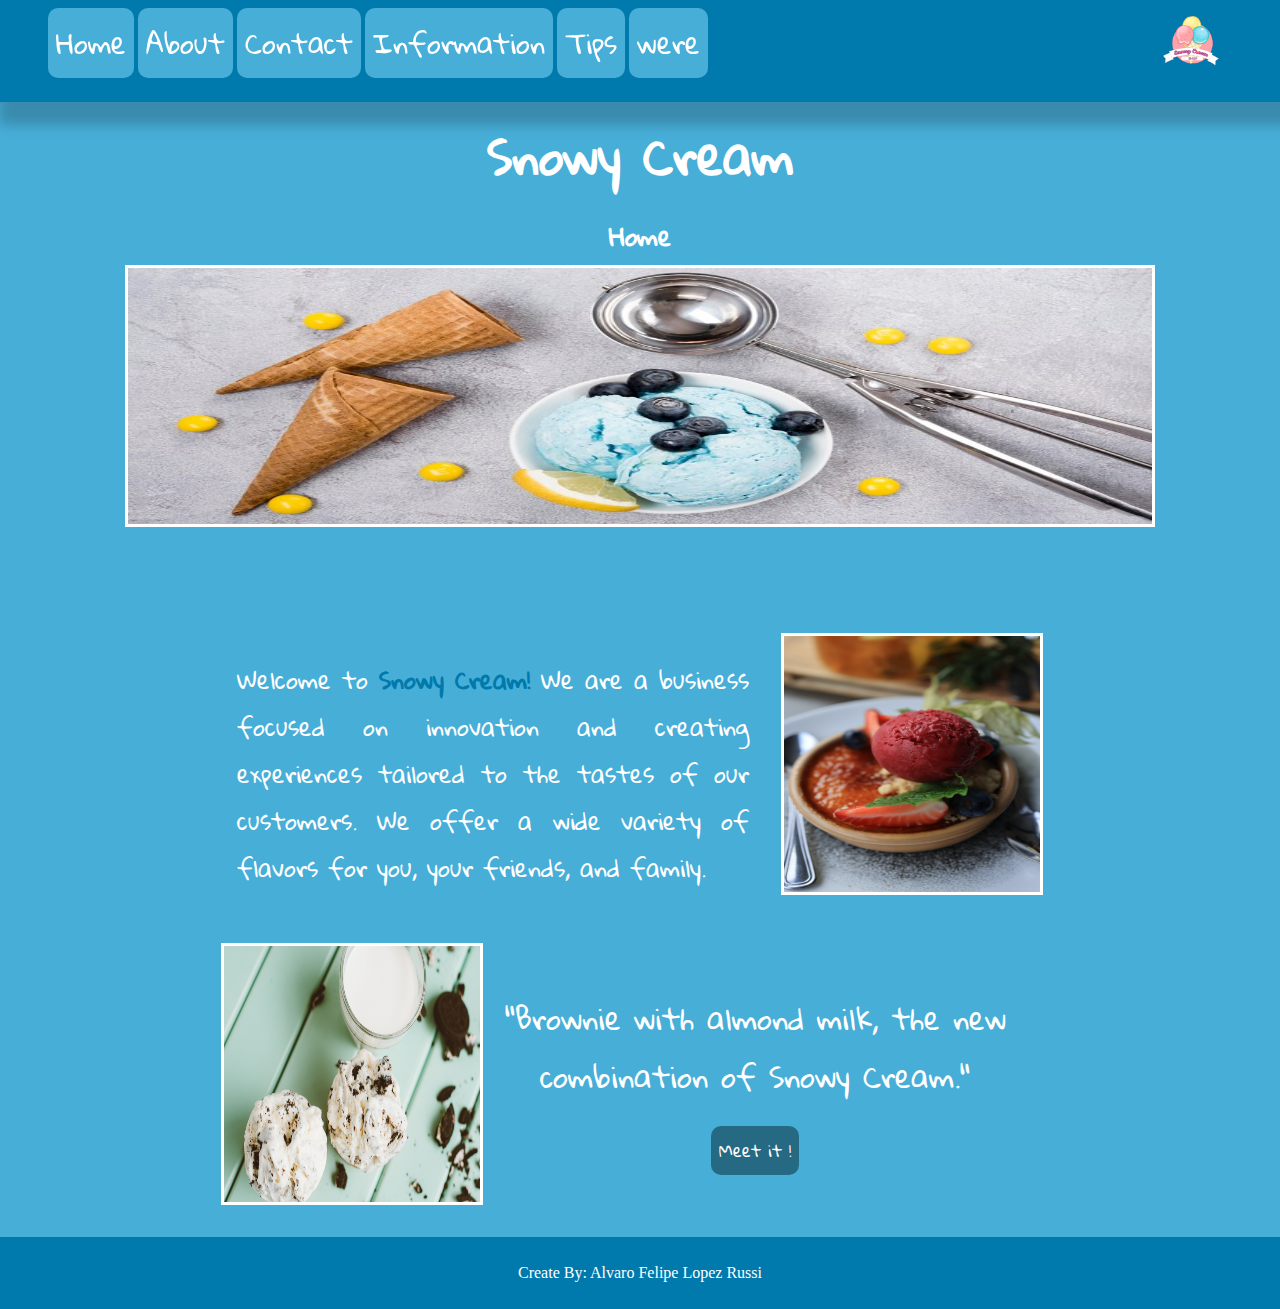
<file: proyecto/index.html>
<!DOCTYPE html>
<html lang="en">

<head>
    <meta charset="UTF-8">
    <meta name="viewport" content="width=device-width, initial-scale=1.0">
    <title>Home-Snowy Cream</title>
    <link rel="shortcut icon" href="images/favicon.png" type="image/png">
    <link rel="stylesheet" href="style.css">
    <link href="https://fonts.googleapis.com/css2?family=Beth+Ellen&family=Gloria+Hallelujah&family=Oi&display=swap"
        rel="stylesheet">
</head>

<body>
    <header>
        <nav>
            <a href="index.html">Home</a>
            <a href="aboutUs.html">About</a>
            <a href="contact.html">Contact</a>
            <a href="information.html">Information</a>
            <a href="benefitsTips.html">Tips</a>
            <a href="raffle.html">were</a>
            
            
        </nav>

        <img src="images/logo.png" alt="company logo">

    </header>
    <main>
        <div class="homeprincipal">
            <h1>Snowy Cream</h1>
            <h2>Home</h2>
            <img src="images/image3.jpg" alt="icecream image description">
        </div>
        <div class="homesecondary" id="homesecondary1">

            <div class="textsection" id="home_text1">
                <p>Welcome to<span> Snowy Cream!</span> We are a business focused on innovation and creating experiences tailored to
                    the tastes of our customers. We offer a wide variety of flavors for you, your friends, and family.
                </p>
            </div>


            <img src="images/redcream.jpg" alt="image banner">
        </div>
        
        <div class="homesecondary" id="homesecondary2">

            <img src="images/two-icecream.jpg" alt="icecream banner">

            <div class="textsection" id="home_text2">
                <p >"Brownie with almond milk, the new combination of Snowy Cream."</p>
                <a href="contact.html">Meet it !</a>
            </div>

        </div>


    </main>

    <footer>
        Create By: Alvaro Felipe Lopez Russi
    </footer>

</body>

</html>
</file>
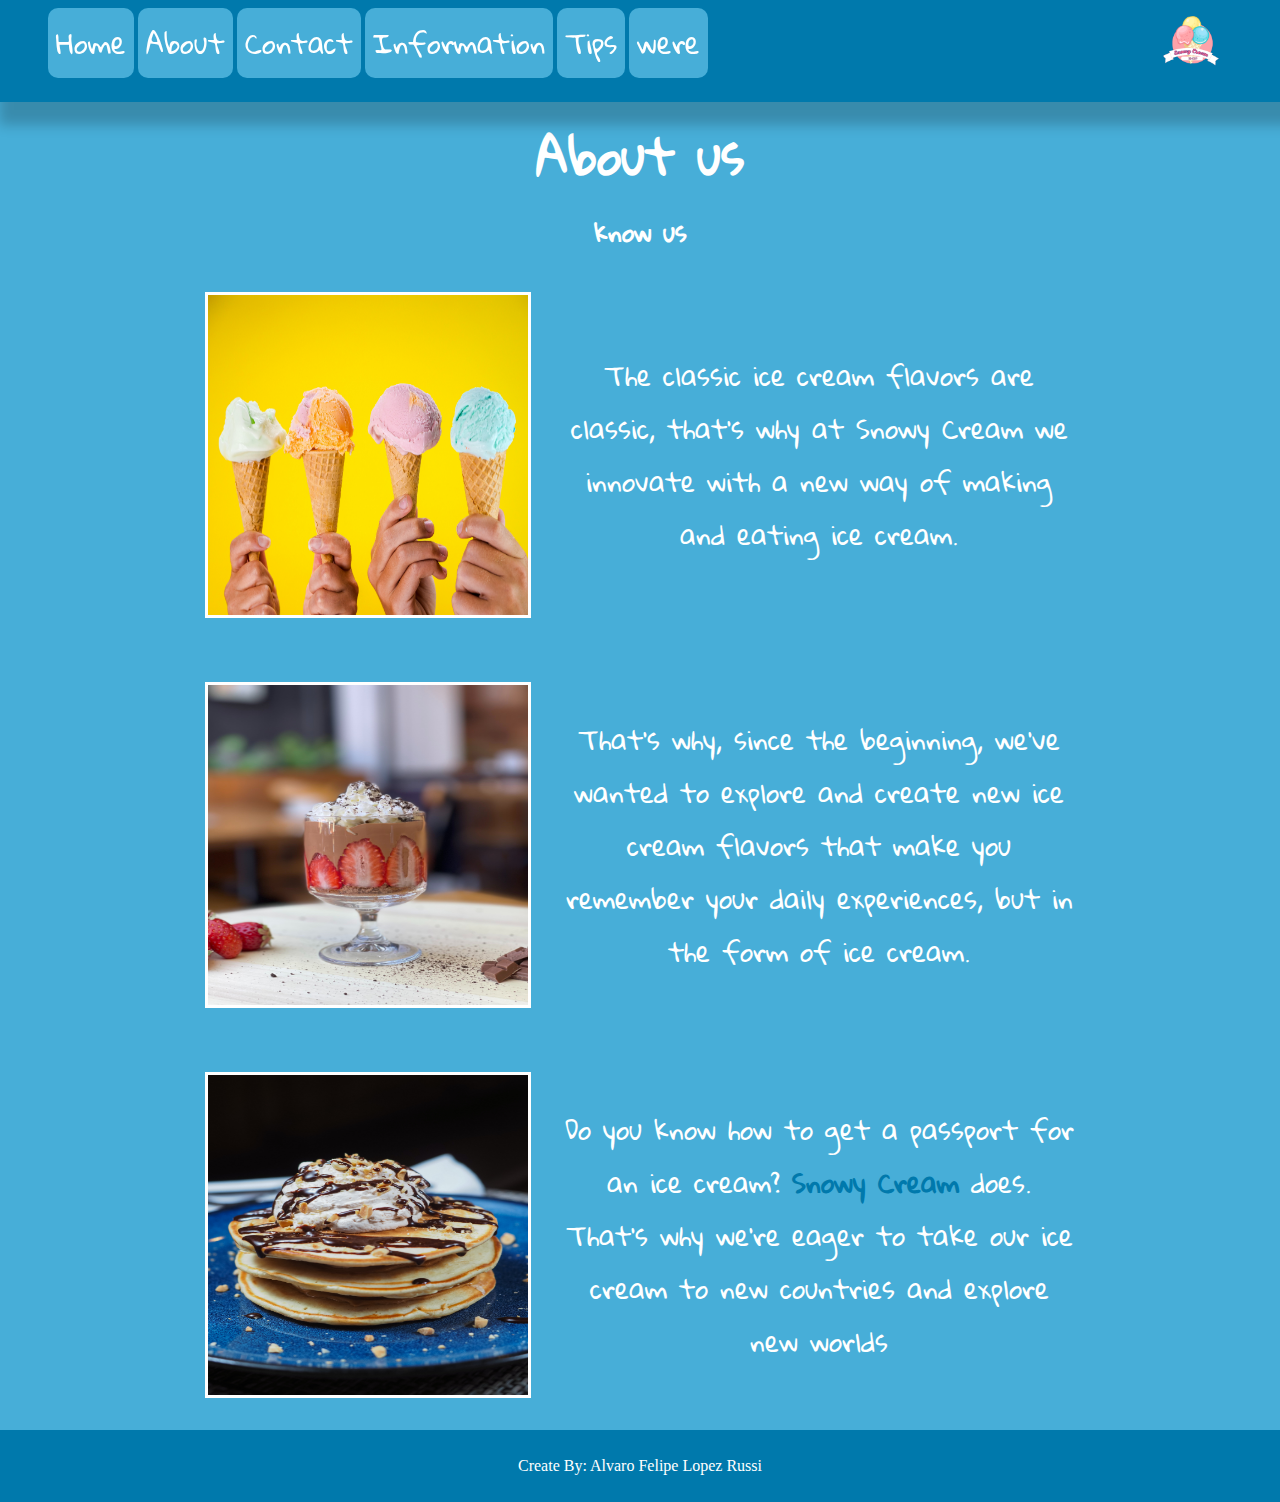
<file: proyecto/aboutUs.html>
<!DOCTYPE html>
<html lang="en">

<head>
    <meta charset="UTF-8">
    <meta name="viewport" content="width=device-width, initial-scale=1.0">
    <title>About</title>
    <link rel="shortcut icon" href="images/favicon.png" type="image/png">
    <link rel="stylesheet" href="style.css">
    <link rel="preconnect" href="https://fonts.googleapis.com">
    <link rel="preconnect" href="https://fonts.gstatic.com" crossorigin>
    <link href="https://fonts.googleapis.com/css2?family=Beth+Ellen&family=Gloria+Hallelujah&family=Oi&display=swap"
        rel="stylesheet">
</head>

<body>
    <header>
        <nav>
            <a href="index.html">Home</a>
            <a href="aboutUs.html">About</a>
            <a href="contact.html">Contact</a>
            <a href="information.html">Information</a>
            <a href="benefitsTips.html">Tips</a>
            <a href="raffle.html">were</a>
        </nav>

        <img src="images/logo.png" alt="company logo">

    </header>
    <main class="main_about">

        <h1>About us</h1>
        <h2>know us</h2>

        <section>
            <div class="space">
                <img src="images/icecream.jpg" alt="icecream image">
                <p>The classic ice cream flavors are classic, that's why at Snowy Cream we innovate with a new way of
                    making and eating ice cream.</p>
            </div>
            <div class="space" >
                <img src="images/strawberry.jpg" alt="strawberry image">
                <p>That's why, since the beginning, we've wanted to explore and create new ice cream flavors that make
                    you remember your daily experiences, but in the form of ice cream.</p>
            </div>
            <div class="space" >
                <img src="images/pancakes-ice.jpg" alt="pancakes image">
                <p>Do you know how to get a passport for an ice cream? <span> Snowy Cream</span> does. That's why we're eager to take
                    our ice cream to new countries and explore new worlds</p>
            </div>
        </section>

    </main>

    <footer>
        Create By: Alvaro Felipe Lopez Russi
    </footer>

</body>

</html>
</file>
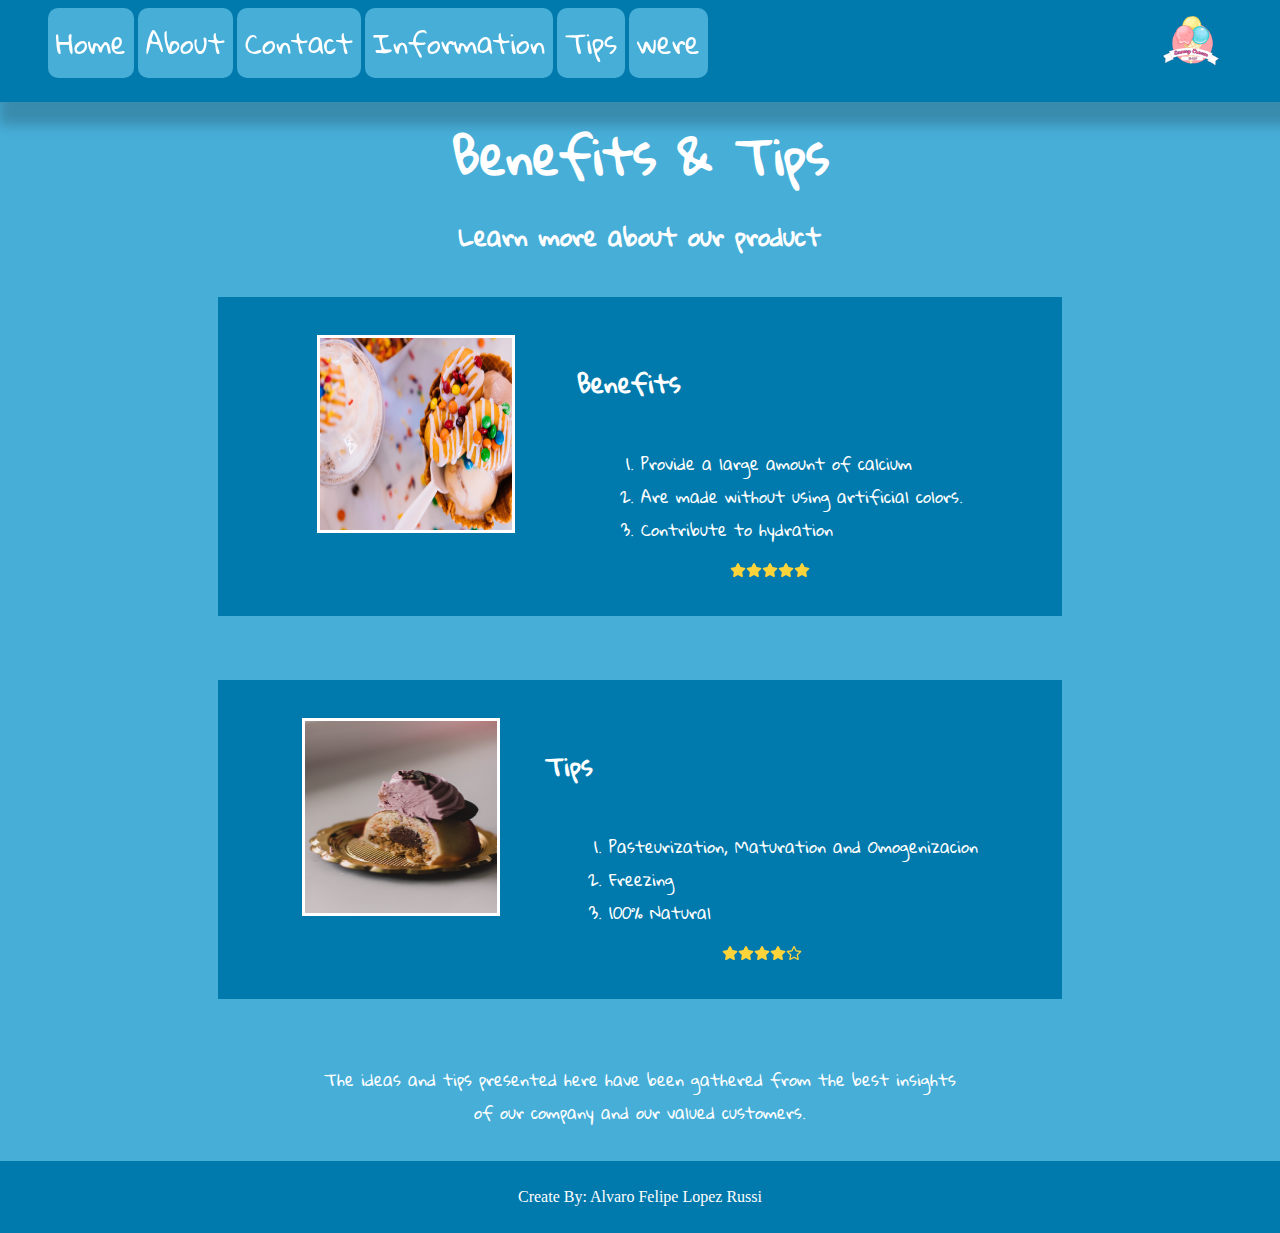
<file: proyecto/benefitsTips.html>
<!DOCTYPE html>
<html lang="en">

<head>
    <meta charset="UTF-8">
    <meta name="viewport" content="width=device-width, initial-scale=1.0">
    <title>Benefits and Tips</title>
    <link rel="stylesheet" href="style.css">
    <link href="https://fonts.googleapis.com/css2?family=Beth+Ellen&family=Gloria+Hallelujah&family=Oi&display=swap"
        rel="stylesheet">
        <link rel="shortcut icon" href="images/favicon.png" type="image/png">
</head>

<body>
    <header>
        <nav>
            <a href="index.html">Home</a>
            <a href="aboutUs.html">About</a>
            <a href="contact.html">Contact</a>
            <a href="information.html">Information</a>
            <a href="benefitsTips.html">Tips</a>
            <a href="raffle.html">were</a>
        </nav>

        <img src="images/logo.png" alt="company logo">

    </header>
    <main class="mainBenefits">

        <h1>Benefits & Tips</h1>
        <h2>Learn more about our product</h2>

        <div class="calification">
            <img src="images/cream-ice-s2.jpg" alt="image">
            <div class="textsectionBenefits">

                <h3>Benefits</h3>
                <ol>
                    <li>Provide a large amount of calcium</li>
                    <li>Are made without using artificial colors.</li>
                    <li>Contribute to hydration</li>
                </ol>
                <div class="stars">
                    <img src="images/star-solid.svg" alt="star yellow">
                    <img src="images/star-solid.svg" alt="star yellow">
                    <img src="images/star-solid.svg" alt="star yellow">
                    <img src="images/star-solid.svg" alt="star yellow">
                    <img src="images/star-solid.svg" alt="star yellow">
                </div>


            </div>

        </div>
        <div class="calification">
            <img src="images/candy-icecream-s2.jpg" alt="image">

            <div class="textsectionBenefits">

                <h3>Tips</h3>
                <ol>
                    <li>Pasteurization, Maturation and Omogenizacion</li>
                    <li>Freezing</li>
                    <li>100% Natural</li>
                </ol>
                <div class="stars">
                    <img src="images/star-solid.svg" alt="star yellow">
                    <img src="images/star-solid.svg" alt="star yellow">
                    <img src="images/star-solid.svg" alt="star yellow">
                    <img src="images/star-solid.svg" alt="star yellow">
                    <img src="images/star-regular_1.svg" alt="star yellow">
                </div>


            </div>


        </div>

        <p>The ideas and tips presented here have been gathered from the best insights of our company and our valued
            customers.</p>

    </main>
    <footer>
        Create By: Alvaro Felipe Lopez Russi
    </footer>

</body>

</html>
</file>
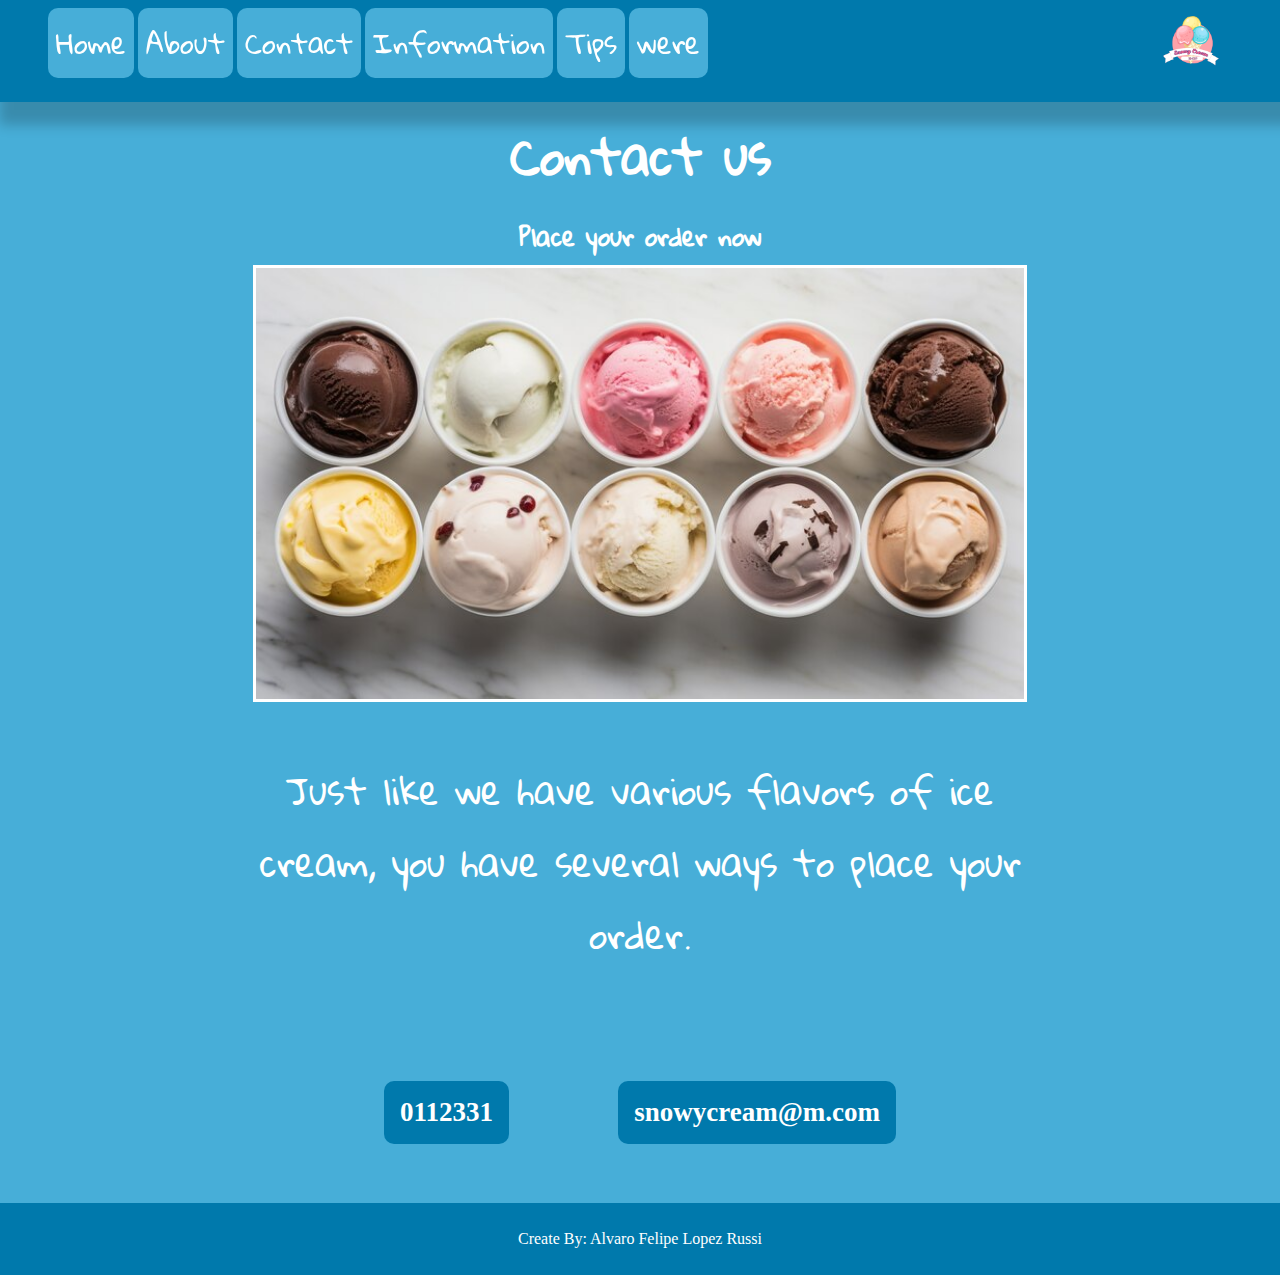
<file: proyecto/contact.html>
<!DOCTYPE html>
<html lang="en">

<head>
    <meta charset="UTF-8">
    <meta name="viewport" content="width=device-width, initial-scale=1.0">
    <title>Contact</title>
    <link rel="shortcut icon" href="images/favicon.png" type="image/png">
    <link rel="stylesheet" href="style.css">
    <link rel="preconnect" href="https://fonts.googleapis.com">
    <link rel="preconnect" href="https://fonts.gstatic.com" crossorigin>
    <link href="https://fonts.googleapis.com/css2?family=Beth+Ellen&family=Gloria+Hallelujah&family=Oi&display=swap"
        rel="stylesheet">
</head>

<body>
    <header>
        <nav>
            <a href="index.html">Home</a>
            <a href="aboutUs.html">About</a>
            <a href="contact.html">Contact</a>
            <a href="information.html">Information</a>
            <a href="benefitsTips.html">Tips</a>
            <a href="raffle.html">were</a>
        </nav>

        <img src="images/logo.png" alt="company logo">

    </header>
    <main class="maincontact">
        <section class="sectionContact">
            <h1>Contact us</h1>
            <h2>Place your order now</h2>
            <img src="images/banner.jpg" alt="image title">
            <p>Just like we have various flavors of ice cream, you have several ways to place your order.</p>
        </section>
        <div class="contact">
            <a href="https://wa.me/010112331"><h3>0112331</h3></a>
            <a href="mailto:"><h3>snowycream@m.com</h3></a>
        </div>
    </main>

    <footer>
        Create By: Alvaro Felipe Lopez Russi
    </footer>

</body>

</html>
</file>
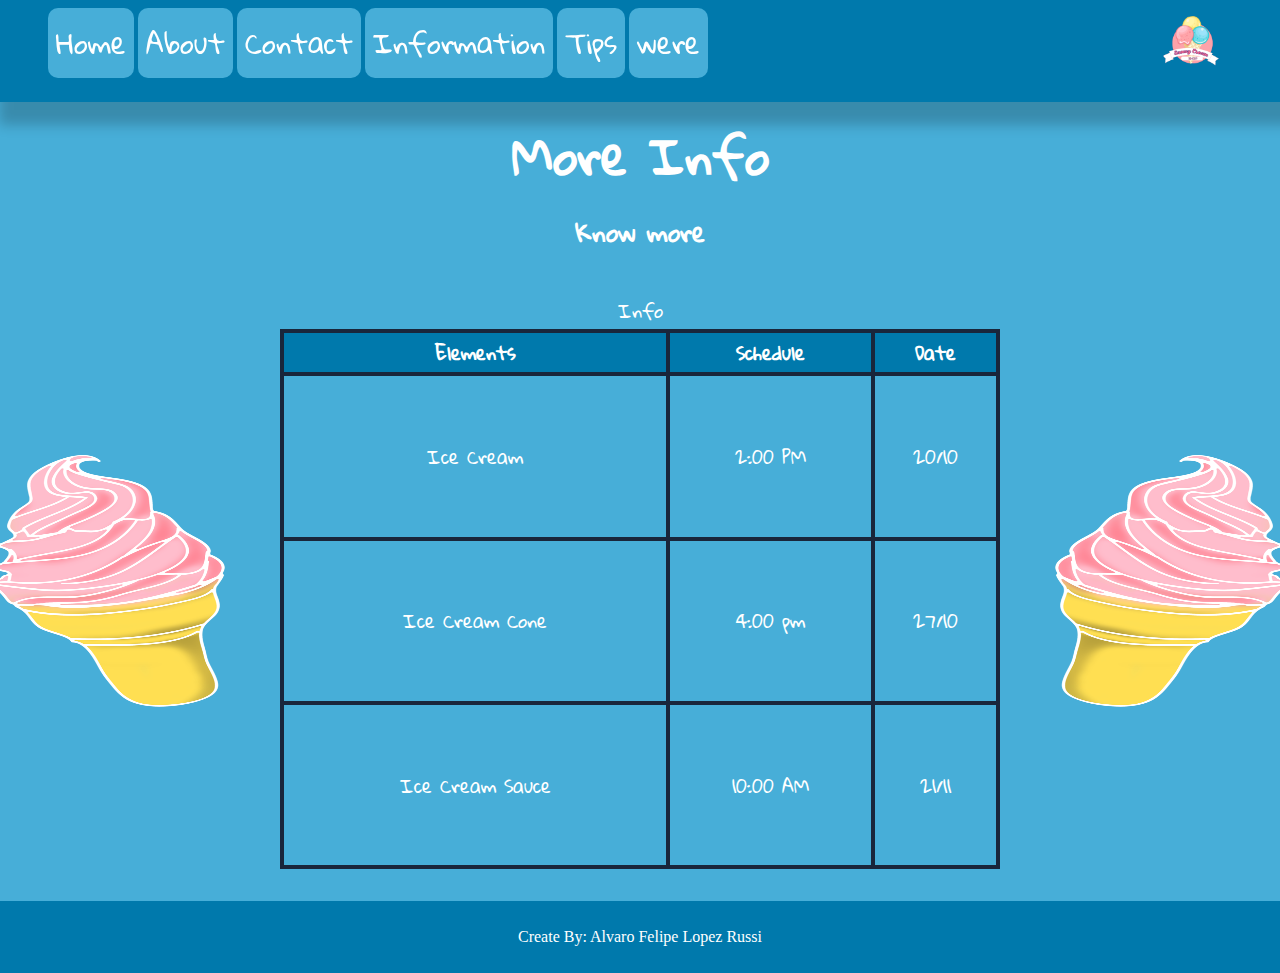
<file: proyecto/information.html>
<!DOCTYPE html>
<html lang="en">
<head>
    <meta charset="UTF-8">
    <meta name="viewport" content="width=device-width, initial-scale=1.0">
    <title>More Informatio</title>
    <link rel="stylesheet" href="style.css">
    <link href="https://fonts.googleapis.com/css2?family=Beth+Ellen&family=Gloria+Hallelujah&family=Oi&display=swap"
    rel="stylesheet">
    <link rel="shortcut icon" href="images/favicon.png" type="image/png">
</head>
<body>
    <header>
        <nav>
            <a href="index.html">Home</a>
            <a href="aboutUs.html">About</a>
            <a href="contact.html">Contact</a>
            <a href="information.html">Information</a>
            <a href="benefitsTips.html">Tips</a>
            <a href="raffle.html">were</a>
        </nav>

        <img src="images/logo.png" alt="company logo">

    </header>
    <main class="mainmoreinfo">
        <div>
        <h1>More Info</h1>
        <h2>Know more</h2>

        <div class="containertable">
        <img id="imgbaner" src="images/icecream.png" alt="icecream images">
        <table>
            <caption>Info</caption>
            <thead>
                <tr>
                    <th>
                        Elements
                    </th>
                    <th>
                        Schedule
                    </th>
                    <th>
                        Date
                    </th>
                </tr>

            </thead>
            <tbody>
                <tr>
                    <td>Ice Cream</td>
                    <td>2:00 PM</td>
                    <td>20/10</td>
                </tr>
                <tr>
                    <td>Ice Cream Cone</td>
                    <td>4:00 pm</td>
                    <td>27/10</td>
                </tr>
                <tr>
                    <td>Ice Cream Sauce</td>
                    <td>10:00 AM</td>
                    <td>21/11</td>   
                </tr>

            </tbody>

        </table>
        <img id="imgbaner1" src="images/icecream.png" alt="icecream images">
        
    </div>
    </div>


    </main>
    <footer>
        Create By: Alvaro Felipe Lopez Russi
    </footer>
    
</body>
</html>
</file>
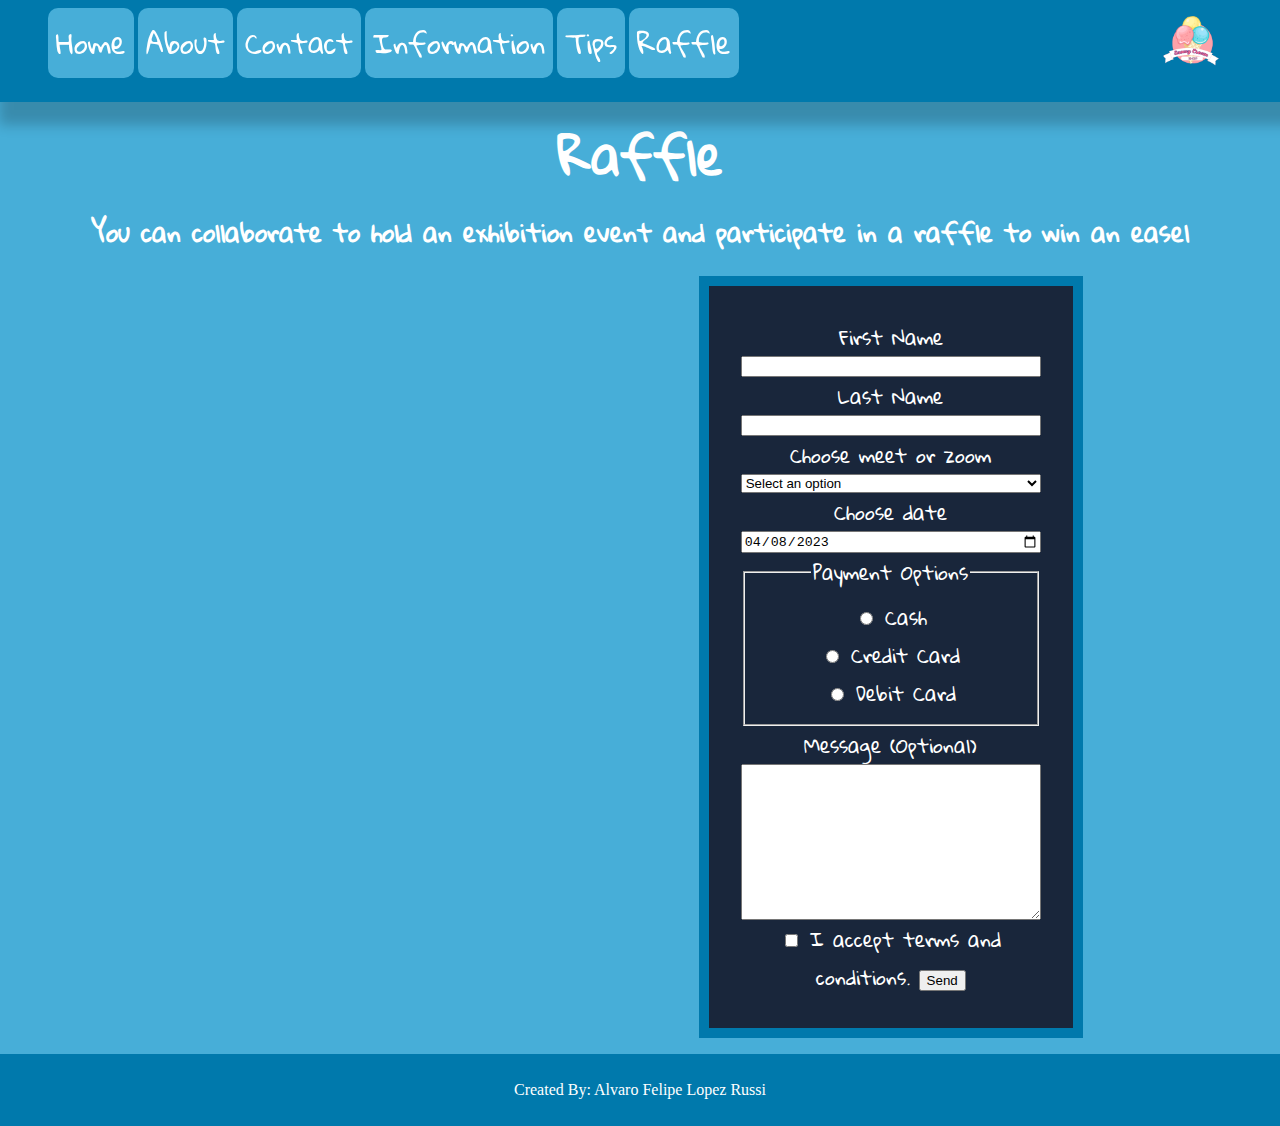
<file: proyecto/raffle.html>
<!DOCTYPE html>
<html lang="en">
<head>
    <meta charset="UTF-8">
    <meta name="viewport" content="width=device-width, initial-scale=1.0">
    <title>Raffle</title>
    <link rel="stylesheet" href="style.css">
    <link href="https://fonts.googleapis.com/css2?family=Beth+Ellen&family=Gloria+Hallelujah&family=Oi&display=swap" rel="stylesheet">
    <link rel="shortcut icon" href="images/favicon.png" type="image/png">
</head>
<body>
    <header>
        <nav>
            <a href="index.html">Home</a>
            <a href="aboutUs.html">About</a>
            <a href="contact.html">Contact</a>
            <a href="information.html">Information</a>
            <a href="benefitsTips.html">Tips</a>
            <a href="raffle.html">Raffle</a>
        </nav>
        <img src="images/logo.png" alt="company logo">
    </header>

    <main>
        <div class="titleRaffle">
            <h1>Raffle</h1>
            <h2>You can collaborate to hold an exhibition event and participate in a raffle to win an easel</h2>
        </div>
        
        <div class="mainRaffle">
            <iframe src="https://www.google.com/maps/embed?pb=!1m18!1m12!1m3!1d3456.0742463292586!2d31.12992057484665!3d29.977296174957484!2m3!1f0!2f0!3f0!3m2!1i1024!2i768!4f13.1!3m3!1m2!1s0x14584f7de239bbcd%3A0xca7474355a6e368b!2sPir%C3%A1mides%20de%20Giza!5e0!3m2!1ses!2sco!4v1712606046656!5m2!1ses!2sco" style="border:0;" allowfullscreen="" loading="lazy" referrerpolicy="no-referrer-when-downgrade" class="mapRaffle"></iframe>

            <div class="formulario">
                <form action="raffle.html" method="get">
                    <label for="firstname">First Name</label>
                    <input type="text" id="firstname" name="fname" required>

                    <label for="lastname">Last Name</label>
                    <input type="text" id="lastname" name="lname" required>
                    
                    <label for="reu">Choose meet or zoom</label>
                    <select name="reunion" id="reu" required>
                        <option value="" selected disabled hidden>Select an option</option>
                        <option value="Meet">Meet</option>
                        <option value="Zoom">Zoom</option>
                    </select>

                    <label for="date">Choose date</label>
                    <input type="date" id="date" name="date" value="2023-04-08" min="2024-04-08" max="2025-04-08">

                    <fieldset>
                        <legend>Payment Options</legend>
                        <div class="radio">
                            <input type="radio" name="pay" id="cash" required value="Cash">
                            <label for="cash">Cash</label>
                        </div>
                        
                        <div class="radio">
                            <input type="radio" name="pay" id="creditCard" value="CreditCard">
                            <label for="creditCard">Credit Card</label>
                        </div>
                        
                        <div class="radio">
                            <input type="radio" name="pay" id="debitCard" value="DebitCard">
                            <label for="debitCard">Debit Card</label>
                        </div>
                    </fieldset>

                    <label for="message">Message (Optional)</label>
                    <textarea name="comments" id="message" cols="20" rows="10"></textarea>

                    <div>
                        <input type="checkbox" name="terms" id="check" required>
                        <label for="check">I accept terms and conditions.</label>
                        <button type="submit">Send</button>
                    </div>
                </form>
            </div>
        </div>
    </main>

    <footer>
        Created By: Alvaro Felipe Lopez Russi
    </footer>
</body>
</html>
</file>
<file: proyecto/style.css>
/*estilos generlas*/
:root{
    font-size: 16px;
}
body{
    background-color: #47aed8;
    margin: 0;
    z-index: 98;
}
a{
    text-decoration: none;
    color: white;
}
/*estilos del header*/
header{
    background-color: #0079ac;
    box-shadow: 10px 12px 12px 11px rgba(0, 0, 0, 0.2);
    position: sticky;
    top: 0;
    z-index: 99;
    display: flex;
    justify-content: space-between;
}

header img{
    height: 5rem;
    width: 5rem;
    padding-right: 3rem;
}

nav{
    margin:0;
    display: inline-block;
    margin: 1rem 1rem 2rem 3rem;    
}

nav a{
    background-color: #47aed8;
    color: white;
    padding: 0.5rem;
    border-radius: 10px;
    font-family: "Gloria Hallelujah", cursive;
    font-size: 3vh;
}

nav a:hover{
    background-color:#19263b;
}

a:-webkit-any-link {

    cursor: pointer;
    text-decoration: none;
}
p{
    color: white;
    font-family: "Gloria Hallelujah", cursive;
}

span{
    color:#0079ac;
    font-weight: bold;
}

/*estilos de la pagina home*/

main img{
    width: 80vw;
    height: 20vw;
    border: 3px solid white;
}

.homeprincipal{
    text-align: center;
    padding-bottom: 10vh;
    display: flex;
    flex-direction: column;
    align-items: center;
}
 h1{
    
    font-family: "Gloria Hallelujah", cursive;
    font-weight: bold;
    font-style: normal;  
    font-size: xxx-large;
    margin: 0.3rem; 
    color: white; 
}
h1:hover{
    color: yellow;
}
 h2{
    font-family: "Gloria Hallelujah", cursive;
    font-weight: bold;
    font-style: normal;  
    font-size: x-large;
    margin: 0.3rem;
    color: white;   

}
.homesecondary{
    display: flex;
    align-items: center;
    justify-content: center;
    padding: 1rem 0 2rem 0;
    align-items:flex-start

}
.textsection{
    max-width: 40vw;
    height: 10vw;
    text-align: justify;
    margin-right: 2rem;
    vertical-align: top;
}
.homesecondary p{
    color: white;
    font-family: "Gloria Hallelujah", cursive;
    font-weight: 400;
    font-style: normal;
    font-size: large;  
}

.homesecondary img{
    width: 20vw;
    height: 20vw;

}

.homesecondary a{
    background-color: #266983;
    color: white;
    padding: 0.5rem;
    border-radius: 10px;
    font-family: "Gloria Hallelujah", cursive;

}

.homesecondary:hover{
    background-color:#19263b;
}

.homesecondary:hover p{
    color:aqua;
}
.homesecondary:hover span{
    color:yellow;
}

#home_text1 p{
    font-size: 1.8vw;
}

#home_text2{
    padding: 1rem;
    text-align: center;
}

#home_text2 p{
    display: flex;
    font-size: 2.3vw;
    

}
#home_text2 a{
    text-align: center;
}



/*estilo del footer*/
footer{
    background-color: #0079ac;
    padding: 3vh;
    text-align: center;
    color: white;
}


/*estilo de la pagina about*/

.main_about{
    text-align: center;
}

.space{
    vertical-align: top;
    padding: 2rem 0 2rem 0;
    display: flex;
    align-items: center;
    justify-content: center;
}

.space:hover{
    background-color:#19263b;
    
}
.space:hover p{
    color:aqua;
    
}
.space:hover span{
    color:yellow;
    
}

.space img{
    height: 25vw;
    width: 25vw;
    
}

.space p{
    max-width: 40%;
    padding-left: 2rem;
    font-size: 2vw;
}

/*estilo contact page*/

.maincontact{
    text-align: center;
    display: flex;
    flex-direction: column;
    justify-content: center;
    align-items: center;
}
.maincontact img{
    width: 60vw;
    height: auto;
}
.sectionContact{
    display: flex;
    flex-direction: column;
    align-items: center;
}

.sectionContact p{
    text-align: center;
    width: 60%;
    padding: 1rem;
    font-size: 4vh;

}
.contact{
    margin: 2rem;
    display: flex;
    justify-content: space-between;
    align-items: center;
    width: 40%;
}

.contact h3{
    padding: 1rem;
    background-color: #0079ac;
    border-radius: 10px;
    font-size: 3vh;
}
.contact h3:hover{
    background-color:#19263b;
}

/*estilo de la pagina information*/

.mainmoreinfo{
    display: flex;
    flex-direction: column;
    justify-content: center;
    align-items: center;
    text-align: center;
}
.containertable{
    display: flex;
    align-items: center;
}

#imgbaner{
    border: none;
    height: 30vh;
    width: 30vh;
}
#imgbaner1{
    border: none;
    height: 30vh;
    width: 30vh;
    transform: scaleX(-1);
}
table{
    font-family: "Gloria Hallelujah", cursive;
    font-size: large;
    border: 4px solid #19263b;
    border-collapse: collapse; 
    border-spacing: 5px;
    color: white;
    margin: 2rem;
    height: 60vh;
    width: 80vh;
    
}

td,th{
    
    border: 4px solid #19263b;
}

th{
    background-color:#0079ac;
}

/* estilo de la pagina benefits*/
.mainBenefits{
    display: flex;
    flex-direction: column;
    align-items: center;
    font-family: "Gloria Hallelujah", cursive;
}
.mainBenefits P{
    text-align: center;
    width: 50%;
    padding: 1rem;
    margin-bottom: 1rem;
}
.calification{
    display: flex;
    justify-content: space-evenly;
    align-items: flex-start;
    padding: 2rem;
    background-color: #0079ac;
    border: 6px solid #0079ac;
    width: 60%;
    margin: 2rem;
    color: white;
}
.calification h3{
    font-size: 1.5rem;
}

.calification:hover{
    transform: scale(1.1);
    background-color: #19263b;
    border: 10px solid  #0079ac;
    transition: 500ms;
    color:aqua;
}
.calification:hover h3{
    color: yellow;
}
.textsectionBenefits{
    display: flex;
    flex-direction: column;
}

.calification li{
    text-align: justify;
}
.calification ol{
    margin-left: 1.5rem;
}
.calification img{
    width:15vw;
    height: 15vw;
}
.textsectionBenefits img{
    border: none;
    width: 1rem; 
    height: 1rem; 
}
.stars{
    display: flex;
    justify-content: center;
}

/*raffle*/
.mainRaffle{
    display: flex;
    justify-content: space-evenly;
    align-items: center;
    text-align: center;

}
.tittleRuffle{
    text-align: center;
    padding: 1rem 2rem 1rem 2rem;
}
.formulario{
    width: 30%;
    display: flex;
    font-family: "Gloria Hallelujah", cursive;
    margin: 1rem;
}

.formulario form{
    display: flex;
    flex-direction: column;
    border: 10px solid #0079ac ;
    padding: 2rem;
    background-color: #19263b;
    color: white;
    font-size: 1.211rem;
    
}

.mapRaffle{
    height: 25vw;
    width: 25vw;
    border-radius: 20px;
}
.titleRaffle{
    text-align: center;
}




/*estilo media query celular*/
@media only screen and (max-width:769px) and (min-width:220px){

    /*header*/
    
    header{
        display: flex;
        flex-direction: column-reverse;
        align-items: center;
        text-align: center;
        position:static;
    }
    nav{
        display: flex;
        flex-direction: column;
    }

    nav a{

        margin-bottom: 0.5rem;
    }
    header img{
        text-align: center;
        padding: 0 0 0 1rem;
    }

    /*home*/
    #homesecondary1 {
        display: flex;
        flex-direction: column-reverse;
        align-items: center;
        justify-content: center;
        text-align: center;
    }
    #homesecondary2 {
        flex-direction: column;
        align-items: center;
        justify-content: center;
        text-align: center;
    }
    #homesecondary1 img ,#homesecondary2 img{
        height: 35vw;
        width: 40vw;

    }
    
    #home_text1 , #home_text2 {
        height: 100%;
        width: 70vw;
        display: flex;
        flex-direction: column;
        align-items:center ;
        padding-left: 2.2rem;
    }
    #home_text1 p , #home_text2 p {
        font-size: 3vh;
        
    
    }

    /*ABOUT*/
    .main_about{
        display: flex;
        flex-direction: column;
        align-items: center;
    }
    .space{
        flex-direction: column;

    }
    .space p{
        text-align: justify;
        font-size: 3vh;

        
    }

    /*CONTACT*/
    .maincontact{
        text-align: center;
    }
    .sectionContact p{
        padding: 0;
    }
    .contact{
        flex-direction: column;
        align-items: center;
        justify-content: center;
    }
    /*INFORMATION*/
    .containertable{
        display: flex;
        flex-direction: column;
        margin: 0 0 2rem;
    }
    .containertable table{
        width: 70vw;
    }
    /*TIPS*/
    .calification{
        flex-direction: column;
        align-items: center;
    }
    .textsectionBenefits{
        text-align: center;
        
    }
    h3{
        padding-bottom: 0;
    }
    .mainBenefits p{
        font-size: 1.2rem;
        ;
    }

    /*raffle check*/
    .mainRaffle{
        flex-direction:column-reverse;
        height: auto;
        margin: 0;
        width: auto;

    }
    .formulario{
        width: 50%;
    }
    .formulario form{
        margin: 2rem 0 2rem 0;
        
    }
    .mapRaffle{
        height: 30vw;
        width: 50vw;
        margin: 2rem 0 2rem 0;
    }

    
}

/*estilo media query tablet*/

@media only screen and (max-width:1024px) and (min-width:768px){

    /*header*/
    
    header{
        display: flex;
        flex-direction: column-reverse;
        align-items: center;
        text-align: center;
        position:static;
    }
    nav{
        display: flex;
        flex-direction: column;
    }

    nav a{

        margin-bottom: 0.5rem;
    }
    header img{
        text-align: center;
        padding: 0 0 0 1rem;
    }

    /*home*/
    #homesecondary1 {
        display: flex;
        flex-direction: column-reverse;
        align-items: center;
        justify-content: center;
        text-align: center;
    }
    #homesecondary2 {
        flex-direction: column;
        align-items: center;
        justify-content: center;
        text-align: center;
    }
    #homesecondary1 img ,#homesecondary2 img{
        height: 35vw;
        width: 40vw;

    }
    
    #home_text1 , #home_text2 {
        height: 100%;
        width: 40vw;
        display: flex;
        flex-direction: column;
        align-items:center ;
        padding-left: 2.2rem;
    }
   

    /*ABOUT*/
    .main_about{
        display: flex;
        flex-direction: column;
        align-items: center;
    }
    .space{
        flex-direction: column;

    }
    .space p{
        text-align: justify;
        font-size: 3vh;
        
    }

    /*CONTACT*/
    .maincontact{
        text-align: center;
    }
    .sectionContact p{
        padding: 0;
    }
    .contact{
        flex-direction: column;
        align-items: center;
        justify-content: center;
    }
    /*INFORMATION*/
    .containertable{
        display: flex;
        flex-direction: column;
        margin: 0 0 2rem;
    }
    .containertable table{
        width: 70vw;
    }

    /*TIPS*/
    .calification{
        flex-direction: column;
        align-items: center;
    }
    .textsectionBenefits{
        text-align: center;
        
    }
    h3{
        padding-bottom: 0;
    }
    .mainBenefits p{
        font-size: 1.2rem;
        ;
    }

    /*raffle check*/
    .mainRaffle{
        flex-direction:column-reverse;
        height: auto;
        margin: 0;
        width: auto;

    }
    .formulario{
        width: 50%;
    }
    .formulario form{
        margin: 2rem 0 2rem 0;
        
    }
    .mapRaffle{
        height: 30vw;
        width: 50vw;
        margin: 2rem 0 2rem 0;
    }
}
</file>
